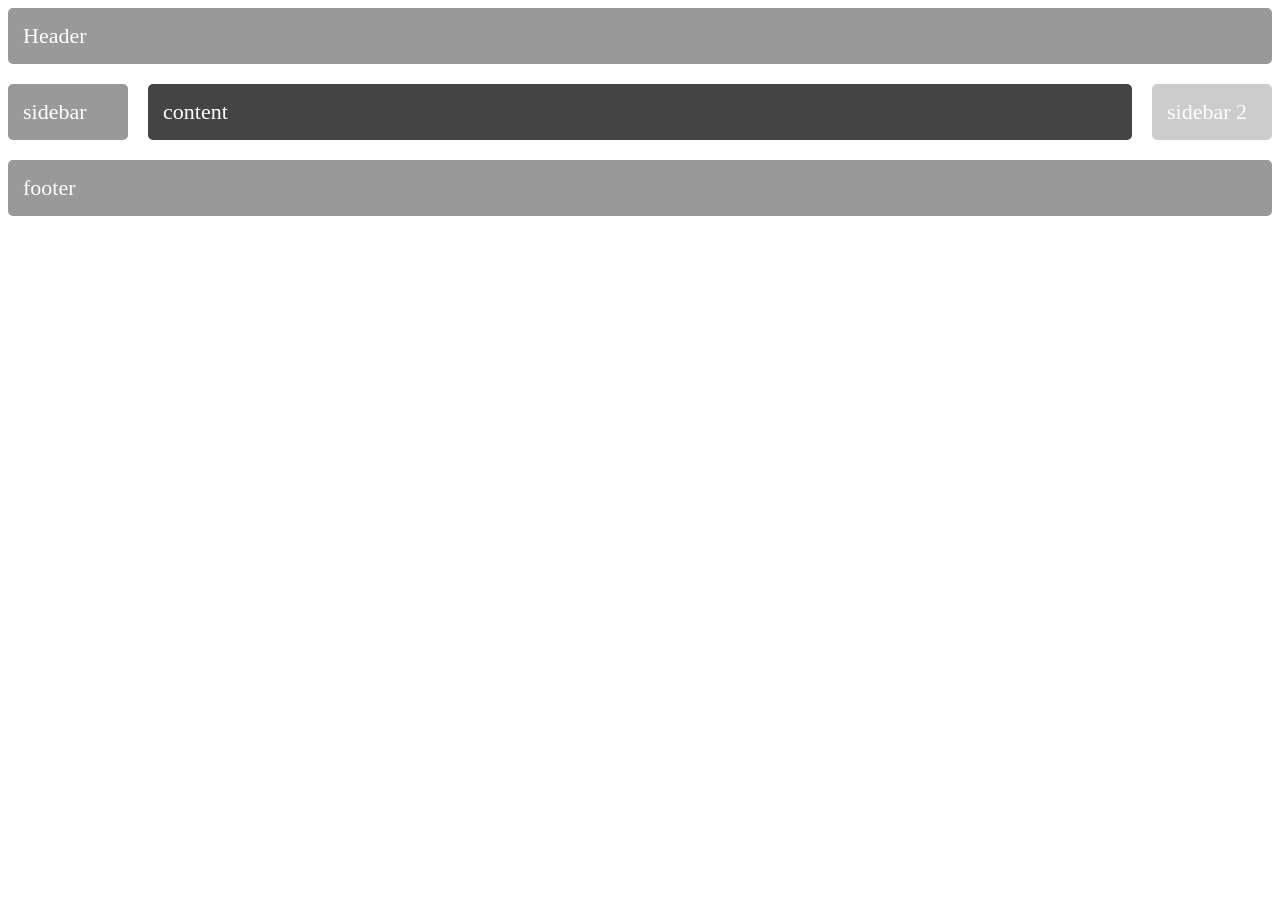
<file: EX1/index.html>
<!DOCTYPE html>
<html lang="en">
<head>
    <meta charset="UTF-8">
    <meta name="viewport" content="width=device-width, initial-scale=1.0">
    <title>dishborad</title>
    <link rel="stylesheet" href="style.css">
</head>
<body>
    <div class="container"> 
        <div class="box header">Header</div>
        <div class="box sidebar">sidebar</div>
        <div class="box sidebar2">sidebar 2</div>
        <div class="box content">content</div>
        <div class="box footer">footer</div>
    </div> 
</body>
</html>
</file>
<file: EX1/style.css>
.container{
    display: grid;
    grid-template-columns: 120px auto 120px;
    grid-template-areas:
        "header header header"
        "sidebar content sidebar2"
        "footer footer footer";
    gap:20px;
}
.header{
    background-color: #999;
    grid-area:header;
    color: white;
    padding: 20px;
    
}
.sidebar{
    grid-area:sidebar;
    background-color:#999;
}
.content {
    grid-area: content;
    background-color: #444;
     }

.sidebar2 {
    grid-area: sidebar2;
    background-color: #ccc;
}
.footer {
    grid-area: footer;
    background-color: #999;
}
.box {
    padding: 15px;
    color: white;
    font-size: 22px;
    border-radius: 5px;
 }
@media (max-width: 700px) {

    .container {
        grid-template-columns: 120px auto;
        grid-template-areas:
            "header header"
            "sidebar content"
            "sidebar2 sidebar2"
            "footer footer";
            }
        }
</file>
